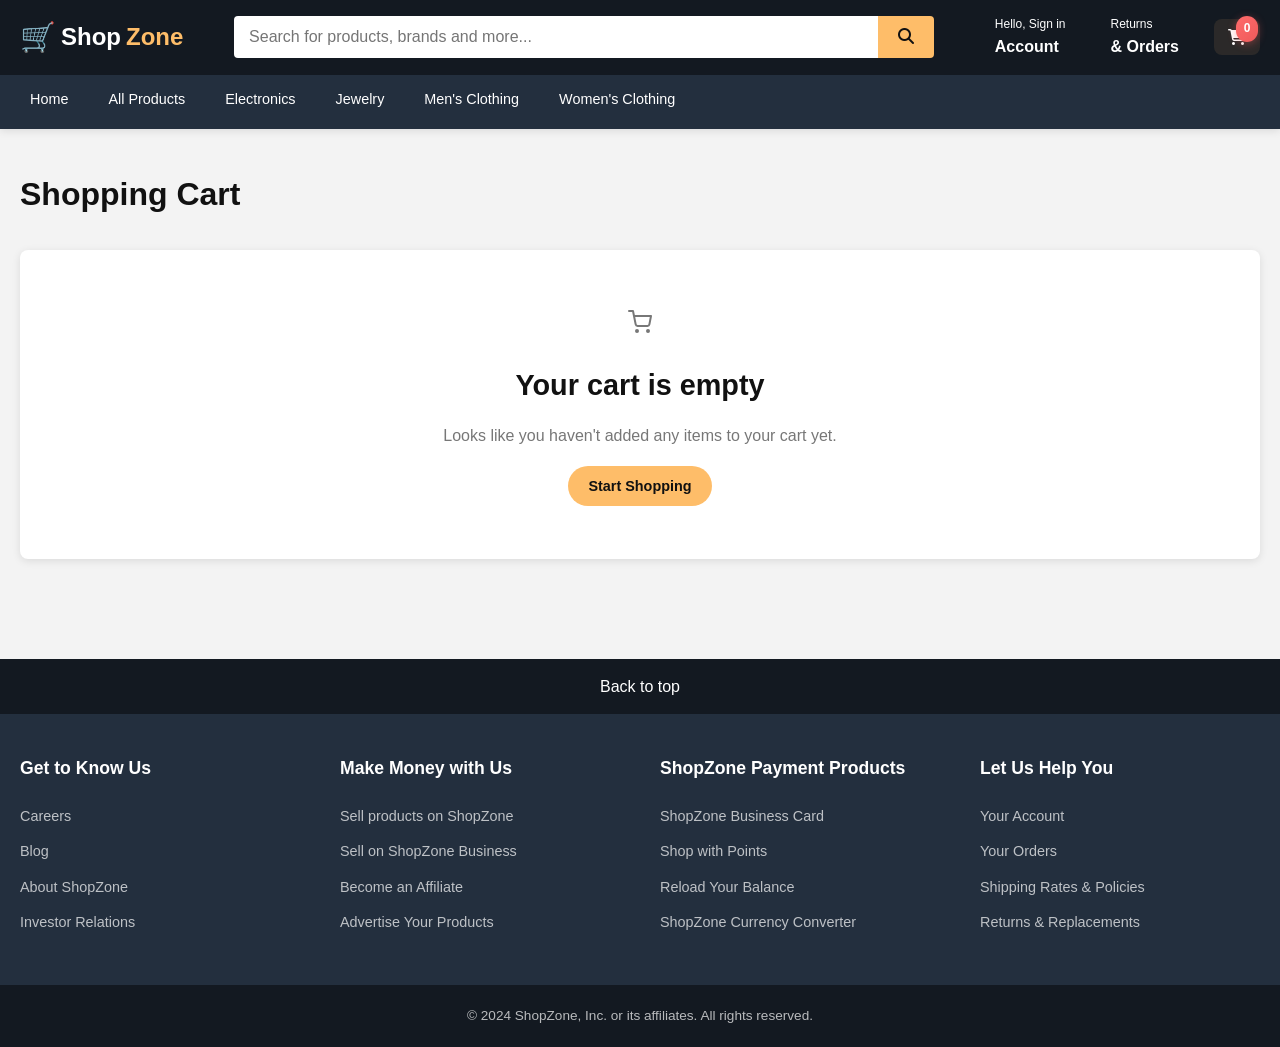
<file: cart.html>
<!DOCTYPE html>
<html lang="en">
<head>
    <meta charset="UTF-8">
    <meta name="viewport" content="width=device-width, initial-scale=1.0">
    <title>Shopping Cart - ShopZone</title>
    <link rel="stylesheet" href="css/style.css">
    <!-- Font Awesome for Icons -->
    <link rel="stylesheet" href="https://cdnjs.cloudflare.com/ajax/libs/font-awesome/6.4.0/css/all.min.css">
</head>
<body>
    <!-- Navigation Bar -->
    <nav class="navbar">
        <div class="navbar-top">
            <!-- Logo -->
            <a href="index.html" class="logo">
                <span class="logo-icon">🛒</span>
                Shop<span>Zone</span>
            </a>

            <!-- Search Bar -->
            <form class="search-bar">
                <input type="text" placeholder="Search for products, brands and more...">
                <button type="submit">
                    <i class="fas fa-search"></i>
                </button>
            </form>

            <!-- Navigation Menu -->
            <div class="nav-menu">
                <div class="nav-item">
                    <span class="small">Hello, Sign in</span>
                    <span class="large">Account</span>
                </div>
                <div class="nav-item">
                    <span class="small">Returns</span>
                    <span class="large">& Orders</span>
                </div>
                <a href="cart.html" class="cart-icon">
                    <i class="fas fa-shopping-cart"></i>
                    <span class="cart-count">0</span>
                </a>
            </div>

            <!-- Mobile Menu Button -->
            <button class="mobile-menu-btn">
                <i class="fas fa-bars"></i>
            </button>
        </div>

        <!-- Bottom Navigation -->
        <div class="navbar-bottom">
            <ul>
                <li><a href="index.html">Home</a></li>
                <li><a href="products.html">All Products</a></li>
                <li><a href="products.html?category=electronics">Electronics</a></li>
                <li><a href="products.html?category=jewelery">Jewelry</a></li>
                <li><a href="products.html?category=men's clothing">Men's Clothing</a></li>
                <li><a href="products.html?category=women's clothing">Women's Clothing</a></li>
            </ul>
        </div>
    </nav>

    <!-- Cart Page -->
    <main class="cart-page">
        <div class="cart-header">
            <h1>Shopping Cart</h1>
        </div>

        <!-- Empty Cart Message -->
        <div class="empty-cart" id="cart-empty" style="display: none;">
            <svg xmlns="http://www.w3.org/2000/svg" width="24" height="24" viewBox="0 0 24 24" fill="none" stroke="currentColor" stroke-width="2" stroke-linecap="round" stroke-linejoin="round">
                <circle cx="9" cy="21" r="1"></circle>
                <circle cx="20" cy="21" r="1"></circle>
                <path d="M1 1h4l2.68 13.39a2 2 0 0 0 2 1.61h9.72a2 2 0 0 0 2-1.61L23 6H6"></path>
            </svg>
            <h2>Your cart is empty</h2>
            <p>Looks like you haven't added any items to your cart yet.</p>
            <a href="products.html" class="btn btn-primary">Start Shopping</a>
        </div>

        <!-- Cart Container -->
        <div class="cart-container">
            <!-- Cart Items -->
            <div class="cart-items" id="cart-items">
                <!-- Cart items will be loaded dynamically -->
            </div>

            <!-- Cart Summary -->
            <div class="cart-summary" id="cart-summary">
                <!-- Cart summary will be loaded dynamically -->
            </div>
        </div>
    </main>

    <!-- Footer -->
    <footer class="footer">
        <div class="footer-back-to-top">
            Back to top
        </div>
        <div class="footer-content">
            <div class="footer-section">
                <h3>Get to Know Us</h3>
                <ul>
                    <li><a href="#">Careers</a></li>
                    <li><a href="#">Blog</a></li>
                    <li><a href="#">About ShopZone</a></li>
                    <li><a href="#">Investor Relations</a></li>
                </ul>
            </div>
            <div class="footer-section">
                <h3>Make Money with Us</h3>
                <ul>
                    <li><a href="#">Sell products on ShopZone</a></li>
                    <li><a href="#">Sell on ShopZone Business</a></li>
                    <li><a href="#">Become an Affiliate</a></li>
                    <li><a href="#">Advertise Your Products</a></li>
                </ul>
            </div>
            <div class="footer-section">
                <h3>ShopZone Payment Products</h3>
                <ul>
                    <li><a href="#">ShopZone Business Card</a></li>
                    <li><a href="#">Shop with Points</a></li>
                    <li><a href="#">Reload Your Balance</a></li>
                    <li><a href="#">ShopZone Currency Converter</a></li>
                </ul>
            </div>
            <div class="footer-section">
                <h3>Let Us Help You</h3>
                <ul>
                    <li><a href="#">Your Account</a></li>
                    <li><a href="#">Your Orders</a></li>
                    <li><a href="#">Shipping Rates & Policies</a></li>
                    <li><a href="#">Returns & Replacements</a></li>
                </ul>
            </div>
        </div>
        <div class="footer-bottom">
            <p>© 2024 ShopZone, Inc. or its affiliates. All rights reserved.</p>
        </div>
    </footer>

    <!-- JavaScript -->
    <script src="js/main.js"></script>
    <script src="js/cart.js"></script>
</body>
</html>
</file>
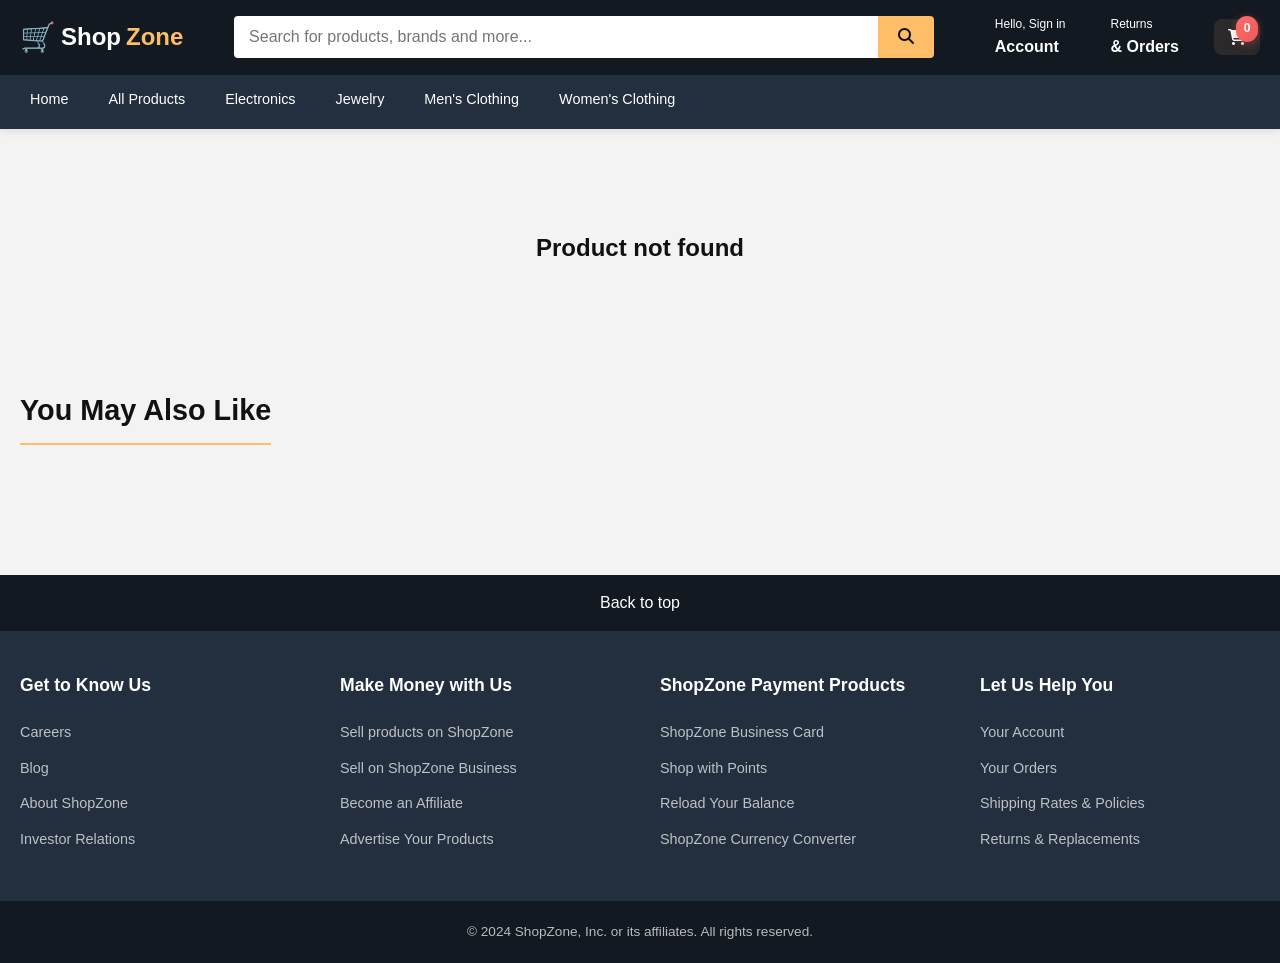
<file: product.html>
<!DOCTYPE html>
<html lang="en">
<head>
    <meta charset="UTF-8">
    <meta name="viewport" content="width=device-width, initial-scale=1.0">
    <title>Product Details - ShopZone</title>
    <link rel="stylesheet" href="css/style.css">
    <!-- Font Awesome for Icons -->
    <link rel="stylesheet" href="https://cdnjs.cloudflare.com/ajax/libs/font-awesome/6.4.0/css/all.min.css">
</head>
<body>
    <!-- Navigation Bar -->
    <nav class="navbar">
        <div class="navbar-top">
            <!-- Logo -->
            <a href="index.html" class="logo">
                <span class="logo-icon">🛒</span>
                Shop<span>Zone</span>
            </a>

            <!-- Search Bar -->
            <form class="search-bar">
                <input type="text" placeholder="Search for products, brands and more...">
                <button type="submit">
                    <i class="fas fa-search"></i>
                </button>
            </form>

            <!-- Navigation Menu -->
            <div class="nav-menu">
                <div class="nav-item">
                    <span class="small">Hello, Sign in</span>
                    <span class="large">Account</span>
                </div>
                <div class="nav-item">
                    <span class="small">Returns</span>
                    <span class="large">& Orders</span>
                </div>
                <a href="cart.html" class="cart-icon">
                    <i class="fas fa-shopping-cart"></i>
                    <span class="cart-count">0</span>
                </a>
            </div>

            <!-- Mobile Menu Button -->
            <button class="mobile-menu-btn">
                <i class="fas fa-bars"></i>
            </button>
        </div>

        <!-- Bottom Navigation -->
        <div class="navbar-bottom">
            <ul>
                <li><a href="index.html">Home</a></li>
                <li><a href="products.html">All Products</a></li>
                <li><a href="products.html?category=electronics">Electronics</a></li>
                <li><a href="products.html?category=jewelery">Jewelry</a></li>
                <li><a href="products.html?category=men's clothing">Men's Clothing</a></li>
                <li><a href="products.html?category=women's clothing">Women's Clothing</a></li>
            </ul>
        </div>
    </nav>

    <!-- Product Details Page -->
    <main class="product-details-page" id="product-details">
        <div class="loading-spinner" id="loading-spinner">
            <div class="spinner"></div>
        </div>
    </main>

    <!-- Related Products Section -->
    <section class="products-section">
        <div class="products-header">
            <h2 class="section-title">You May Also Like</h2>
        </div>
        <div class="products-grid" id="related-products">
            <!-- Related products will be loaded dynamically -->
        </div>
    </section>

    <!-- Footer -->
    <footer class="footer">
        <div class="footer-back-to-top">
            Back to top
        </div>
        <div class="footer-content">
            <div class="footer-section">
                <h3>Get to Know Us</h3>
                <ul>
                    <li><a href="#">Careers</a></li>
                    <li><a href="#">Blog</a></li>
                    <li><a href="#">About ShopZone</a></li>
                    <li><a href="#">Investor Relations</a></li>
                </ul>
            </div>
            <div class="footer-section">
                <h3>Make Money with Us</h3>
                <ul>
                    <li><a href="#">Sell products on ShopZone</a></li>
                    <li><a href="#">Sell on ShopZone Business</a></li>
                    <li><a href="#">Become an Affiliate</a></li>
                    <li><a href="#">Advertise Your Products</a></li>
                </ul>
            </div>
            <div class="footer-section">
                <h3>ShopZone Payment Products</h3>
                <ul>
                    <li><a href="#">ShopZone Business Card</a></li>
                    <li><a href="#">Shop with Points</a></li>
                    <li><a href="#">Reload Your Balance</a></li>
                    <li><a href="#">ShopZone Currency Converter</a></li>
                </ul>
            </div>
            <div class="footer-section">
                <h3>Let Us Help You</h3>
                <ul>
                    <li><a href="#">Your Account</a></li>
                    <li><a href="#">Your Orders</a></li>
                    <li><a href="#">Shipping Rates & Policies</a></li>
                    <li><a href="#">Returns & Replacements</a></li>
                </ul>
            </div>
        </div>
        <div class="footer-bottom">
            <p>© 2024 ShopZone, Inc. or its affiliates. All rights reserved.</p>
        </div>
    </footer>

    <!-- JavaScript -->
    <script src="js/main.js"></script>
    <script src="js/productDetails.js"></script>
    <script>
        // Load related products after main product is loaded
        document.addEventListener('DOMContentLoaded', async function() {
            const urlParams = new URLSearchParams(window.location.search);
            const productId = urlParams.get('id');

            if (productId) {
                try {
                    // Get current product to find related products from same category
                    const product = await fetchProduct(productId);
                    
                    // Fetch products from same category
                    const allProducts = await fetchProducts(product.category);
                    
                    // Filter out current product and get first 4
                    const relatedProducts = allProducts
                        .filter(p => p.id != productId)
                        .slice(0, 4);

                    const relatedGrid = document.getElementById('related-products');
                    if (relatedGrid && relatedProducts.length > 0) {
                        relatedGrid.innerHTML = relatedProducts.map(p => createProductCard(p)).join('');
                    }
                } catch (error) {
                    console.error('Error loading related products:', error);
                }
            }
        });
    </script>
</body>
</html>
</file>
<file: css/style.css>
/* ========================================
   AMAZON-STYLE E-COMMERCE WEBSITE
   Professional CSS Stylesheet
   ======================================== */

/* CSS Variables for consistent theming */
:root {
    --primary-color: #131921;
    --secondary-color: #232f3e;
    --accent-color: #febd69;
    --accent-hover: #f3a847;
    --text-dark: #111;
    --text-light: #555;
    --text-muted: #777;
    --white: #fff;
    --light-bg: #f3f3f3;
    --border-color: #ddd;
    --success-color: #007600;
    --error-color: #c40000;
    --shadow: 0 2px 8px rgba(0, 0, 0, 0.1);
    --shadow-hover: 0 4px 12px rgba(0, 0, 0, 0.15);
    --transition: all 0.3s ease;
    --border-radius: 8px;
}



/* Dark Mode Variables - Modern Blue-Tinted Dark Theme */
[data-theme="dark"] {
    --text-dark: #f1f5f9;
    --text-light: #6593ef;
    --text-muted: #64748b;
    --white: #ffffff;
    --light-bg: #0f172a;
}

[data-theme="dark"] body {
    background-color: #0f172a;
    color: #f1f5f9;
}

[data-theme="dark"] .product-title,
[data-theme="dark"] .product-price,
[data-theme="dark"] .product-details-info h1,
[data-theme="dark"] .product-details-price,
[data-theme="dark"] .cart-item-title,
[data-theme="dark"] .cart-item-price {
    color: #f1f5f9;
}

[data-theme="dark"] .product-price {
    color: #34d399;
}

[data-theme="dark"] .section-title,
[data-theme="dark"] .products-header h1,
[data-theme="dark"] .cart-header h1 {
    color: #f1f5f9;
}

/* Dark Mode Additional Element Styles */
[data-theme="dark"] .category-card,
[data-theme="dark"] .product-card,
[data-theme="dark"] .cart-items,
[data-theme="dark"] .cart-summary,
[data-theme="dark"] .product-details-grid,
[data-theme="dark"] .empty-cart {
    background: #1e293b;
    border-color: #f0f4fa;
}

[data-theme="dark"] .product-image {
    background: #1e293b;
    border-color: #f1f5fa;
}

[data-theme="dark"] .cart-item {
    border-bottom-color: #f3f8ff;
}

[data-theme="dark"] .cart-item-image {
    border-color: #fcfdff;
}

[data-theme="dark"] .filter-sort select,
[data-theme="dark"] input,
[data-theme="dark"] textarea {
    background: #1e293b;
    border-color: #a0c5fa;
    color: #f1f5f9;
}

[data-theme="dark"] .filter-sort select:focus,
[data-theme="dark"] input:focus,
[data-theme="dark"] textarea:focus {
    border-color: #38bdf8;
    box-shadow: 0 0 0 3px rgba(239, 250, 255, 0.3);
}

[data-theme="dark"] .product-details-category {
    background: #334155;
    color: #f8fbff;
}

[data-theme="dark"] .quantity-selector {
    background: #334155;
}

[data-theme="dark"] .quantity-selector button {
    background: #1e293b;
    border-color: #475569;
    color: #f1f5f9;
}

[data-theme="dark"] .cart-quantity-selector {
    background: #334155;
    border-color: #ffffff;
}

[data-theme="dark"] .cart-quantity-selector button {
    background: #1e293b;
    color: #f1f5f9;
}

[data-theme="dark"] .btn-primary {
    background: #38bdf8;
    color: #f2f3f7;
}

[data-theme="dark"] .btn-primary:hover {
    background: #0ea5e9;
}

[data-theme="dark"] .btn-secondary {
    background: #334155;
    color: #f1f5f9;
    border-color: #475569;
}

[data-theme="dark"] .btn-secondary:hover {
    background: #475569;
}

[data-theme="dark"] .btn-add-to-cart {
    background: #38bdf8;
    color: #d9ef69;
}

[data-theme="dark"] .btn-add-to-cart:hover {
    background: #0ea5e9;
}

[data-theme="dark"] .stars {
    color: #38bdf8;
}

[data-theme="dark"] .rating-count,
[data-theme="dark"] .text-muted {
    color: #eef1f7;
}

[data-theme="dark"] .breadcrumb {
    color: #eef1f4;
}

[data-theme="dark"] .breadcrumb a {
    color: #38bdf8;
}

[data-theme="dark"] .product-details-description {
    border-bottom-color: #334155;
}

[data-theme="dark"] .cart-summary h2 {
    border-bottom-color: #334155;
}

[data-theme="dark"] .summary-row.total {
    border-top-color: #334155;
}

[data-theme="dark"] .footer {
    background: #1e293b;
}

[data-theme="dark"] .footer-back-to-top {
    background: #6b8cd9;
}

[data-theme="dark"] .footer-back-to-top:hover {
    background: #4daceb;
}

[data-theme="dark"] .navbar-bottom {
    background: #334155;
    color: white;
}

[data-theme="dark"] .search-bar input {
    background: #1e293b;
    color: #f1f5f9;
}

[data-theme="dark"] .search-bar input::placeholder {
    color: #c8d1de;
}

[data-theme="dark"] .dark-mode-toggle:hover {
    background: rgba(56, 189, 248, 0.2);
}

[data-theme="dark"] .cart-icon:hover {
    background: rgba(56, 189, 248, 0.2);
    border-color: #38bdf8;
}

[data-theme="dark"] .cart-icon:hover svg {
    color: #38bdf8;
}

[data-theme="dark"] .cart-count {
    background: linear-gradient(135deg, #38bdf8, #0ea5e9);
    box-shadow: 0 2px 8px rgba(56, 189, 248, 0.4);
}

[data-theme="dark"] .loading-spinner .spinner {
    border-color: #334155;
    border-top-color: #38bdf8;
}

/* Dark Mode Toggle Button */
.dark-mode-toggle {
    background: transparent;
    border: none;
    color: var(--white);
    font-size: 1.2rem;
    cursor: pointer;
    padding: 8px 12px;
    border-radius: 8px;
    transition: var(--transition);
    display: flex;
    align-items: center;
    gap: 8px;
}

.dark-mode-toggle:hover {
    background: rgba(254, 189, 105, 0.2);
}

.dark-mode-toggle .moon-icon {
    display: none;
}

[data-theme="dark"] .dark-mode-toggle .sun-icon {
    display: none;
}

[data-theme="dark"] .dark-mode-toggle .moon-icon {
    display: inline-block;
}

* {
    margin: 0;
    padding: 0;
    box-sizing: border-box;
}

body {
    font-family: 'Segoe UI', Tahoma, Geneva, Verdana, sans-serif;
    line-height: 1.6;
    color: var(--text-dark);
    background-color: var(--light-bg);
    overflow-x: hidden;
}

a {
    text-decoration: none;
    color: inherit;
}

ul {
    list-style: none;
}

img {
    max-width: 100%;
    height: auto;
    display: block;
}

button {
    cursor: pointer;
    border: none;
    font-family: inherit;
}

.container {
    max-width: 1440px;
    margin: 0 auto;
    padding: 0 20px;
}

/* ========================================
   NAVIGATION BAR
   ======================================== */

.navbar {
    background: var(--primary-color);
    color: var(--white);
    position: sticky;
    top: 0;
    z-index: 1000;
    box-shadow: var(--shadow);
}

.navbar-top {
    display: flex;
    align-items: center;
    justify-content: space-between;
    padding: 10px 20px;
    max-width: 1440px;
    margin: 0 auto;
    gap: 15px;
    min-height: 60px;
}

.logo {
    display: flex;
    align-items: center;
    gap: 5px;
    font-size: 1.5rem;
    font-weight: bold;
    color: var(--white);
    transition: var(--transition);
    flex-shrink: 0;
}

.logo:hover {
    outline: 1px solid var(--white);
    padding: 5px 10px;
    border-radius: 4px;
}

.logo-icon {
    font-size: 1.8rem;
}

.logo span {
    color: var(--accent-color);
}

/* Search Bar */
.search-bar {
    flex: 1;
    max-width: 700px;
    margin: 0 20px;
    display: flex;
    min-width: 0;
}

.search-bar input {
    flex: 1;
    padding: 12px 15px;
    font-size: 1rem;
    border: none;
    border-radius: 4px 0 0 4px;
    outline: none;
    min-width: 0;
}

.search-bar input:focus {
    box-shadow: 0 0 0 3px rgba(255, 153, 0, 0.5);
}

.search-bar button {
    background: var(--accent-color);
    color: var(--text-dark);
    padding: 12px 20px;
    border-radius: 0 4px 4px 0;
    font-size: 1rem;
    transition: var(--transition);
    flex-shrink: 0;
}

.search-bar button:hover {
    background: var(--accent-hover);
}

/* Nav Menu */
.nav-menu {
    display: flex;
    align-items: center;
    gap: 25px;
    flex-shrink: 0;
}

.nav-item {
    display: flex;
    flex-direction: column;
    cursor: pointer;
    transition: var(--transition);
    padding: 5px 10px;
    border-radius: 4px;
    flex-shrink: 0;
}

.nav-item:hover {
    outline: 1px solid var(--white);
}

.nav-item .small {
    font-size: 0.75rem;
}

.nav-item .large {
    font-size: 1rem;
    font-weight: bold;
}

/* Cart Icon */
.cart-icon {
    position: relative;
    display: flex;
    align-items: center;
    gap: 5px;
    cursor: pointer;
    padding: 8px 12px;
    border-radius: 8px;
    transition: var(--transition);
    background: rgba(254, 189, 105, 0.1);
    border: 2px solid transparent;
    flex-shrink: 0;
}

.cart-icon:hover {
    outline: none;
    background: rgba(254, 189, 105, 0.2);
    border-color: var(--accent-color);
    transform: scale(1.05);
}

.cart-icon svg {
    font-size: 1.8rem;
    color: var(--white);
    transition: var(--transition);
}

.cart-icon:hover svg {
    color: var(--accent-color);
    transform: bounce 0.5s ease;
}

@keyframes bounce {
    0%, 100% { transform: translateY(0); }
    50% { transform: translateY(-3px); }
}

.cart-count {
    position: absolute;
    top: -5px;
    right: 0;
    background: linear-gradient(135deg, #ff6b6b, #ee5a5a);
    color: var(--white);
    font-size: 0.75rem;
    font-weight: bold;
    padding: 3px 7px;
    border-radius: 12px;
    min-width: 22px;
    text-align: center;
    box-shadow: 0 2px 8px rgba(238, 90, 90, 0.4);
    animation: pulse 2s infinite;
}

@keyframes pulse {
    0%, 100% { transform: scale(1); }
    50% { transform: scale(1.1); }
}

.cart-icon-text {
    display: flex;
    flex-direction: column;
    align-items: flex-start;
}

.cart-icon-text .small {
    font-size: 0.7rem;
    color: rgba(255, 255, 255, 0.8);
}

.cart-icon-text .cart-label {
    font-size: 0.9rem;
    font-weight: bold;
    color: var(--white);
}

/* Mobile Menu Button */
.mobile-menu-btn {
    display: none;
    background: transparent;
    color: var(--white);
    font-size: 1.5rem;
    padding: 8px 12px;
    border-radius: 8px;
    transition: var(--transition);
    flex-shrink: 0;
}

.mobile-menu-btn:hover {
    background: rgba(255, 255, 255, 0.1);
}

/* Navbar Bottom */
.navbar-bottom {
    background: var(--secondary-color);
    padding: 8px 20px;
    overflow: hidden;
}

.navbar-bottom ul {
    display: flex;
    gap: 20px;
    max-width: 1440px;
    margin: 0 auto;
    overflow-x: auto;
    padding-bottom: 5px;
    -webkit-overflow-scrolling: touch;
}

.navbar-bottom li a {
    color: var(--white);
    font-size: 0.9rem;
    white-space: nowrap;
    transition: var(--transition);
    padding: 5px 10px;
    display: block;
}

.navbar-bottom li a:hover {
    text-decoration: underline;
}

/* Navbar Responsive Styles */

/* Large Desktop - Extra space */
@media (min-width: 1600px) {
    .navbar-top {
        padding: 12px 30px;
    }
    
    .search-bar {
        max-width: 800px;
    }
    
    .nav-menu {
        gap: 30px;
    }
}

/* Small Desktop */
@media (max-width: 1200px) {
    .navbar-top {
        padding: 10px 15px;
    }
    
    .search-bar {
        max-width: 500px;
        margin: 0 15px;
    }
    
    .nav-menu {
        gap: 15px;
    }
    
    .nav-item {
        padding: 5px 8px;
    }
    
    .cart-icon {
        padding: 6px 10px;
    }
}

/* Tablet Landscape */
@media (max-width: 1024px) {
    .navbar-top {
        padding: 10px 15px;
        gap: 10px;
    }
    
    .logo {
        font-size: 1.3rem;
    }
    
    .logo-icon {
        font-size: 1.5rem;
    }
    
    .search-bar {
        max-width: 400px;
        margin: 0 10px;
    }
    
    .search-bar input {
        padding: 10px 12px;
    }
    
    .search-bar button {
        padding: 10px 15px;
    }
    
    .nav-menu {
        gap: 10px;
    }
    
    .nav-item .small {
        font-size: 0.7rem;
    }
    
    .nav-item .large {
        font-size: 0.9rem;
    }
    
    .cart-icon {
        padding: 5px 8px;
    }
    
    .cart-icon svg {
        font-size: 1.5rem;
    }
    
    .cart-icon-text {
        display: none;
    }
    
    .cart-count {
        font-size: 0.7rem;
        min-width: 18px;
        padding: 2px 5px;
    }
}

/* Tablet Portrait */
@media (max-width: 900px) {
    .navbar-top {
        padding: 8px 12px;
        gap: 8px;
    }
    
    .logo {
        font-size: 1.2rem;
    }
    
    .logo-icon {
        font-size: 1.4rem;
    }
    
    .logo span {
        display: inline;
    }
    
    .search-bar {
        max-width: 350px;
        margin: 0 8px;
    }
    
    .search-bar input {
        padding: 8px 10px;
        font-size: 0.9rem;
    }
    
    .search-bar button {
        padding: 8px 12px;
        font-size: 0.9rem;
    }
    
    .nav-menu {
        gap: 8px;
    }
    
    .nav-item .small {
        font-size: 0.65rem;
    }
    
    .nav-item .large {
        font-size: 0.85rem;
    }
    
    .cart-icon {
        padding: 5px 6px;
    }
    
    .cart-icon svg {
        font-size: 1.3rem;
    }
    
    .cart-count {
        font-size: 0.65rem;
        min-width: 16px;
        padding: 1px 4px;
    }
}

/* Mobile Large */
@media (max-width: 768px) {
    .navbar-top {
        padding: 8px 10px;
        gap: 8px;
    }
    
    .logo {
        font-size: 1.1rem;
    }
    
    .logo-icon {
        font-size: 1.3rem;
    }
    
    .logo span {
        display: inline;
    }
    
    .mobile-menu-btn {
        display: block;
        font-size: 1.3rem;
        padding: 6px 10px;
    }
    
    .nav-menu {
        display: none;
        position: absolute;
        top: 100%;
        left: 0;
        right: 0;
        background: var(--primary-color);
        flex-direction: column;
        padding: 15px;
        gap: 10px;
        z-index: 999;
        box-shadow: 0 4px 8px rgba(0, 0, 0, 0.2);
    }

    .nav-menu.active {
        display: flex;
    }

    .nav-item {
        padding: 10px 15px;
        border-radius: 6px;
    }
    
    .nav-item .small {
        font-size: 0.75rem;
    }
    
    .nav-item .large {
        font-size: 1rem;
    }
    
    .nav-item:hover {
        background: rgba(255, 255, 255, 0.1);
        outline: none;
    }
    
    .search-bar {
        order: 3;
        flex-basis: 100%;
        max-width: 100%;
        margin: 8px 0 0;
    }
    
    .search-bar input {
        padding: 10px 12px;
        font-size: 0.9rem;
    }
    
    .search-bar button {
        padding: 10px 15px;
    }
    
    .cart-icon {
        padding: 6px 8px;
    }
    
    .cart-icon svg {
        font-size: 1.4rem;
    }
    
    .cart-count {
        font-size: 0.7rem;
        min-width: 18px;
        padding: 2px 5px;
    }
    
    .cart-icon-text {
        display: none;
    }
    
    .navbar-bottom {
        padding: 6px 10px;
    }
    
    .navbar-bottom ul {
        gap: 15px;
    }
    
    .navbar-bottom li a {
        font-size: 0.85rem;
    }
}

/* Mobile Medium */
@media (max-width: 600px) {
    .navbar-top {
        padding: 6px 8px;
        gap: 6px;
        min-height: 50px;
    }
    
    .logo {
        font-size: 1rem;
    }
    
    .logo-icon {
        font-size: 1.2rem;
    }
    
    .logo span {
        display: inline;
    }
    
    .mobile-menu-btn {
        display: block;
        font-size: 1.2rem;
        padding: 5px 8px;
    }
    
    .nav-menu {
        padding: 12px;
        gap: 8px;
    }
    
    .nav-item {
        padding: 8px 12px;
    }
    
    .nav-item .small {
        font-size: 0.7rem;
    }
    
    .nav-item .large {
        font-size: 0.9rem;
    }
    
    .search-bar {
        order: 3;
        flex-basis: 100%;
        margin: 6px 0 0;
    }
    
    .search-bar input {
        padding: 8px 10px;
        font-size: 0.85rem;
    }
    
    .search-bar button {
        padding: 8px 12px;
        font-size: 0.85rem;
    }
    
    .cart-icon {
        padding: 5px 6px;
    }
    
    .cart-icon svg {
        font-size: 1.2rem;
    }
    
    .cart-count {
        font-size: 0.6rem;
        min-width: 14px;
        padding: 1px 3px;
    }
    
    .navbar-bottom {
        padding: 5px 8px;
    }
    
    .navbar-bottom ul {
        gap: 12px;
    }
    
    .navbar-bottom li a {
        font-size: 0.8rem;
        padding: 4px 8px;
    }
}

/* Mobile Small */
@media (max-width: 400px) {
    .navbar-top {
        padding: 5px 8px;
        gap: 5px;
    }
    
    .logo {
        font-size: 0.9rem;
    }
    
    .logo-icon {
        font-size: 1.1rem;
    }
    
    .logo span {
        display: inline;
    }
    
    .mobile-menu-btn {
        display: block;
        font-size: 1.1rem;
        padding: 4px 6px;
    }
    
    .nav-menu {
        padding: 10px;
        gap: 5px;
    }
    
    .nav-item {
        padding: 6px 10px;
    }
    
    .nav-item .small {
        font-size: 0.65rem;
    }
    
    .nav-item .large {
        font-size: 0.85rem;
    }
    
    .search-bar {
        margin: 5px 0 0;
        gap: 0;
    }
    
    .search-bar input {
        padding: 6px 8px;
        font-size: 0.8rem;
    }
    
    .search-bar button {
        padding: 6px 10px;
        font-size: 0.8rem;
    }
    
    .cart-icon {
        padding: 4px 5px;
    }
    
    .cart-icon svg {
        font-size: 1.1rem;
    }
    
    .cart-count {
        font-size: 0.55rem;
        min-width: 12px;
        padding: 1px 2px;
    }
    
    .navbar-bottom {
        padding: 4px 6px;
    }
    
    .navbar-bottom ul {
        gap: 10px;
    }
    
    .navbar-bottom li a {
        font-size: 0.75rem;
        padding: 3px 6px;
    }
}

/* Touch device optimizations for navbar */
@media (hover: none) and (pointer: coarse) {
    .mobile-menu-btn:active {
        background: rgba(255, 255, 255, 0.2);
    }
    
    .nav-item:active {
        background: rgba(255, 255, 255, 0.1);
    }
    
    .cart-icon:active {
        background: rgba(254, 189, 105, 0.3);
    }
}

/* ========================================
   HERO SECTION
   ======================================== */

.hero {
    background: linear-gradient(135deg, #131921 0%, #232f3e 100%);
    padding: 40px 20px;
    margin-bottom: 30px;
}

.hero-content {
    max-width: 1440px;
    margin: 0 auto;
    text-align: center;
}

.hero h1 {
    font-size: 2.5rem;
    color: var(--white);
    margin-bottom: 15px;
}

.hero p {
    color: rgba(255, 255, 255, 0.8);
    font-size: 1.2rem;
    max-width: 600px;
    margin: 0 auto;
}

/* ========================================
   CATEGORIES SECTION
   ======================================== */

.categories {
    padding: 20px;
    max-width: 1440px;
    margin: 0 auto;
}

.section-title {
    font-size: 1.8rem;
    color: var(--text-dark);
    margin-bottom: 20px;
    padding-bottom: 10px;
    border-bottom: 2px solid var(--accent-color);
    display: inline-block;
}

.categories-grid {
    display: grid;
    grid-template-columns: repeat(auto-fit, minmax(200px, 1fr));
    gap: 20px;
    margin-bottom: 40px;
}

.category-card {
    background: var(--white);
    padding: 20px;
    border-radius: var(--border-radius);
    box-shadow: var(--shadow);
    cursor: pointer;
    transition: var(--transition);
    text-align: center;
}

.category-card:hover {
    transform: translateY(-5px);
    box-shadow: var(--shadow-hover);
}

.category-card h3 {
    color: var(--text-dark);
    font-size: 1.1rem;
    margin-bottom: 10px;
}

.category-card p {
    color: var(--text-muted);
    font-size: 0.9rem;
}

.category-icon {
    font-size: 2.5rem;
    margin-bottom: 10px;
}

/* ========================================
   PRODUCT CARDS
   ======================================== */

.products-section {
    padding: 20px;
    max-width: 1440px;
    margin: 0 auto;
}

.products-grid {
    display: grid;
    grid-template-columns: repeat(auto-fill, minmax(250px, 1fr));
    gap: 25px;
}

.product-card {
    background: var(--white);
    border-radius: var(--border-radius);
    box-shadow: var(--shadow);
    overflow: hidden;
    transition: var(--transition);
    display: flex;
    flex-direction: column;
}

.product-card:hover {
    transform: translateY(-8px) scale(1.02);
    box-shadow: var(--shadow-hover);
    border: 2px solid var(--accent-color);
}

.product-image {
    width: 100%;
    height: 250px;
    object-fit: contain;
    padding: 20px;
    background: var(--white);
    border-bottom: 1px solid var(--border-color);
}

.product-info {
    padding: 20px;
    flex: 1;
    display: flex;
    flex-direction: column;
}

.product-title {
    font-size: 1rem;
    color: var(--text-dark);
    margin-bottom: 10px;
    line-height: 1.4;
    display: -webkit-box;
    -webkit-line-clamp: 2;
    -webkit-box-orient: vertical;
    overflow: hidden;
    min-height: 45px;
}

.product-rating {
    display: flex;
    align-items: center;
    gap: 5px;
    margin-bottom: 10px;
}

.stars {
    color: #febd69;
    font-size: 0.9rem;
}

.rating-count {
    color: var(--text-muted);
    font-size: 0.85rem;
}

.product-price {
    font-size: 1.4rem;
    font-weight: bold;
    color: var(--text-dark);
    margin-bottom: 15px;
}

.product-price .currency {
    font-size: 0.9rem;
    vertical-align: top;
}

.product-actions {
    margin-top: auto;
    display: flex;
    gap: 10px;
}

.btn {
    padding: 12px 20px;
    border-radius: 20px;
    font-size: 0.9rem;
    font-weight: 600;
    transition: var(--transition);
    text-align: center;
    flex: 1;
}

.btn-primary {
    background: var(--accent-color);
    color: var(--text-dark);
}

.btn-primary:hover {
    background: var(--accent-hover);
}

.btn-secondary {
    background: var(--light-bg);
    color: var(--text-dark);
    border: 1px solid var(--border-color);
}

.btn-secondary:hover {
    background: #e8e8e8;
}

/* ========================================
   PRODUCTS PAGE STYLES
   ======================================== */

.products-page {
    padding: 30px 20px;
    max-width: 1440px;
    margin: 0 auto;
}

.products-header {
    display: flex;
    justify-content: space-between;
    align-items: center;
    margin-bottom: 30px;
    flex-wrap: wrap;
    gap: 20px;
}

.products-header h1 {
    font-size: 1.8rem;
}

.filter-sort {
    display: flex;
    gap: 15px;
    align-items: center;
}

.filter-sort label {
    font-weight: 600;
    color: var(--text-dark);
}

.filter-sort select {
    padding: 10px 15px;
    border: 1px solid var(--border-color);
    border-radius: 4px;
    font-size: 0.95rem;
    background: var(--white);
    cursor: pointer;
    outline: none;
}

.filter-sort select:focus {
    border-color: var(--accent-color);
    box-shadow: 0 0 0 3px rgba(254, 189, 105, 0.3);
}

/* ========================================
   PRODUCT DETAILS PAGE
   ======================================== */

.product-details-page {
    padding: 40px 20px;
    max-width: 1440px;
    margin: 0 auto;
}

.breadcrumb {
    margin-bottom: 30px;
    font-size: 0.9rem;
    color: var(--text-muted);
}

.breadcrumb a {
    color: var(--text-light);
    transition: var(--transition);
}

.breadcrumb a:hover {
    color: var(--accent-color);
}

.breadcrumb span {
    margin: 0 10px;
}

.product-details-grid {
    display: grid;
    grid-template-columns: 1fr 1fr;
    gap: 50px;
    background: var(--white);
    padding: 40px;
    border-radius: var(--border-radius);
    box-shadow: var(--shadow);
}

.product-image-container {
    display: flex;
    align-items: center;
    justify-content: center;
}

.product-main-image {
    width: 100%;
    max-width: 500px;
    height: auto;
    object-fit: contain;
}

.product-details-info h1 {
    font-size: 1.8rem;
    color: var(--text-dark);
    margin-bottom: 15px;
    line-height: 1.4;
}

.product-details-category {
    display: inline-block;
    background: var(--light-bg);
    padding: 5px 15px;
    border-radius: 20px;
    font-size: 0.85rem;
    color: var(--text-muted);
    margin-bottom: 20px;
}

.product-details-price {
    font-size: 2rem;
    font-weight: bold;
    color: var(--text-dark);
    margin-bottom: 20px;
}

.product-details-rating {
    display: flex;
    align-items: center;
    gap: 10px;
    margin-bottom: 25px;
}

.product-details-description {
    color: var(--text-light);
    line-height: 1.8;
    margin-bottom: 30px;
    padding-bottom: 30px;
    border-bottom: 1px solid var(--border-color);
}

.add-to-cart-section {
    display: flex;
    gap: 15px;
    flex-wrap: wrap;
}

.quantity-selector {
    display: flex;
    align-items: center;
    gap: 10px;
    background: var(--light-bg);
    padding: 5px;
    border-radius: 25px;
}

.quantity-selector button {
    width: 35px;
    height: 35px;
    border-radius: 50%;
    background: var(--white);
    border: 1px solid var(--border-color);
    font-size: 1.2rem;
    display: flex;
    align-items: center;
    justify-content: center;
    transition: var(--transition);
}

.quantity-selector button:hover {
    background: var(--accent-color);
}

.quantity-selector span {
    font-size: 1.1rem;
    font-weight: 600;
    min-width: 30px;
    text-align: center;
}

.btn-add-to-cart {
    flex: 1;
    min-width: 200px;
    background: var(--accent-color);
    color: var(--text-dark);
    padding: 15px 30px;
    font-size: 1.1rem;
    font-weight: bold;
    border-radius: 25px;
    transition: var(--transition);
}

.btn-add-to-cart:hover {
    background: var(--accent-hover);
    transform: scale(1.02);
}

/* ========================================
   CART PAGE
   ======================================== */

.cart-page {
    padding: 40px 20px;
    max-width: 1440px;
    margin: 0 auto;
}

.cart-header {
    margin-bottom: 30px;
}

.cart-header h1 {
    font-size: 2rem;
}

.cart-container {
    display: grid;
    grid-template-columns: 2fr 1fr;
    gap: 30px;
}

.cart-items {
    background: var(--white);
    border-radius: var(--border-radius);
    box-shadow: var(--shadow);
    overflow: hidden;
}

.cart-item {
    display: flex;
    padding: 25px;
    border-bottom: 1px solid var(--border-color);
    gap: 20px;
}

.cart-item:last-child {
    border-bottom: none;
}

.cart-item-image {
    width: 150px;
    height: 150px;
    object-fit: contain;
    border: 1px solid var(--border-color);
    border-radius: var(--border-radius);
}

.cart-item-details {
    flex: 1;
    display: flex;
    flex-direction: column;
}

.cart-item-title {
    font-size: 1.1rem;
    color: var(--text-dark);
    margin-bottom: 10px;
    line-height: 1.4;
}

.cart-item-price {
    font-size: 1.3rem;
    font-weight: bold;
    color: var(--text-dark);
    margin-bottom: 15px;
}

.cart-item-actions {
    display: flex;
    align-items: center;
    gap: 20px;
    margin-top: auto;
}

.cart-quantity-selector {
    display: flex;
    align-items: center;
    gap: 10px;
    border: 1px solid var(--border-color);
    border-radius: 4px;
    padding: 5px;
}

.cart-quantity-selector button {
    width: 30px;
    height: 30px;
    background: var(--light-bg);
    border: none;
    border-radius: 4px;
    font-size: 1rem;
    transition: var(--transition);
}

.cart-quantity-selector button:hover {
    background: var(--accent-color);
}

.cart-quantity-selector span {
    min-width: 30px;
    text-align: center;
    font-weight: 600;
}

.btn-remove {
    color: var(--error-color);
    background: transparent;
    font-size: 0.9rem;
    padding: 5px 10px;
    transition: var(--transition);
}

.btn-remove:hover {
    text-decoration: underline;
}

/* Cart Summary */
.cart-summary {
    background: var(--white);
    border-radius: var(--border-radius);
    box-shadow: var(--shadow);
    padding: 30px;
    height: fit-content;
    position: sticky;
    top: 100px;
}

.cart-summary h2 {
    font-size: 1.4rem;
    margin-bottom: 20px;
    padding-bottom: 15px;
    border-bottom: 1px solid var(--border-color);
}

.summary-row {
    display: flex;
    justify-content: space-between;
    margin-bottom: 15px;
    font-size: 1rem;
}

.summary-row.total {
    font-size: 1.3rem;
    font-weight: bold;
    margin-top: 20px;
    padding-top: 20px;
    border-top: 1px solid var(--border-color);
}

.btn-checkout {
    width: 100%;
    background: var(--accent-color);
    color: var(--text-dark);
    padding: 15px;
    font-size: 1.1rem;
    font-weight: bold;
    border-radius: 25px;
    margin-top: 20px;
    transition: var(--transition);
}

.btn-checkout:hover {
    background: var(--accent-hover);
}

/* Empty Cart */
.empty-cart {
    text-align: center;
    padding: 60px 20px;
    background: var(--white);
    border-radius: var(--border-radius);
    box-shadow: var(--shadow);
}

.empty-cart svg {
    font-size: 5rem;
    color: var(--text-muted);
    margin-bottom: 20px;
}

.empty-cart h2 {
    font-size: 1.8rem;
    color: var(--text-dark);
    margin-bottom: 15px;
}

.empty-cart p {
    color: var(--text-muted);
    margin-bottom: 25px;
}

/* ========================================
   LOADING SPINNER
   ======================================== */

.loading-spinner {
    display: flex;
    justify-content: center;
    align-items: center;
    padding: 60px;
}

.spinner {
    width: 50px;
    height: 50px;
    border: 5px solid var(--light-bg);
    border-top: 5px solid var(--accent-color);
    border-radius: 50%;
    animation: spin 1s linear infinite;
}

@keyframes spin {
    0% { transform: rotate(0deg); }
    100% { transform: rotate(360deg); }
}

/* ========================================
   FOOTER
   ======================================== */

.footer {
    background: var(--secondary-color);
    color: var(--white);
    margin-top: 60px;
}

.footer-back-to-top {
    background: var(--primary-color);
    text-align: center;
    padding: 15px;
    cursor: pointer;
    transition: var(--transition);
}

.footer-back-to-top:hover {
    background: #0f1419;
}

.footer-content {
    max-width: 1440px;
    margin: 0 auto;
    padding: 40px 20px;
    display: grid;
    grid-template-columns: repeat(auto-fit, minmax(200px, 1fr));
    gap: 40px;
}

.footer-section h3 {
    font-size: 1.1rem;
    margin-bottom: 20px;
    color: var(--white);
}

.footer-section ul li {
    margin-bottom: 10px;
}

.footer-section a {
    color: rgba(255, 255, 255, 0.7);
    font-size: 0.9rem;
    transition: var(--transition);
}

.footer-section a:hover {
    color: var(--white);
    text-decoration: underline;
}

.footer-bottom {
    background: var(--primary-color);
    padding: 20px;
    text-align: center;
}

.footer-bottom p {
    color: rgba(255, 255, 255, 0.7);
    font-size: 0.85rem;
}

/* ========================================
   NOTIFICATIONS / TOAST
   ======================================== */

.toast {
    position: fixed;
    bottom: 30px;
    right: 30px;
    background: var(--success-color);
    color: var(--white);
    padding: 15px 25px;
    border-radius: var(--border-radius);
    box-shadow: var(--shadow-hover);
    transform: translateX(400px);
    transition: var(--transition);
    z-index: 2000;
    display: flex;
    align-items: center;
    gap: 10px;
}

.toast.show {
    transform: translateX(0);
}

.toast.error {
    background: var(--error-color);
}

.toast svg {
    font-size: 1.2rem;
}

/* ========================================
   RESPONSIVE DESIGN
   ======================================== */

/* Extra Large Desktop - 4K Displays */
@media (min-width: 1920px) {
    .container {
        max-width: 1800px;
    }
    
    .products-grid {
        grid-template-columns: repeat(6, 1fr);
    }
    
    .hero h1 {
        font-size: 3rem;
    }
    
    .hero p {
        font-size: 1.4rem;
    }
}

/* Large Desktop */
@media (min-width: 1441px) and (max-width: 1919px) {
    .container {
        max-width: 1600px;
    }
    
    .products-grid {
        grid-template-columns: repeat(5, 1fr);
    }
}

/* Small Desktop */
@media (max-width: 1200px) {
    .products-grid {
        grid-template-columns: repeat(4, 1fr);
    }
    
    .footer-content {
        grid-template-columns: repeat(3, 1fr);
    }
    
    .hero h1 {
        font-size: 2.2rem;
    }
}

/* Tablet Landscape */
@media (max-width: 1024px) {
    .product-details-grid {
        grid-template-columns: 1fr;
        gap: 30px;
    }

    .cart-container {
        grid-template-columns: 1fr;
    }

    .cart-summary {
        position: static;
    }
    
    .products-grid {
        grid-template-columns: repeat(3, 1fr);
    }
    
    .hero h1 {
        font-size: 2rem;
    }
    
    .hero {
        padding: 30px 20px;
    }
}

/* Tablet Portrait */
@media (max-width: 900px) {
    .products-grid {
        grid-template-columns: repeat(2, 1fr);
    }
    
    .categories-grid {
        grid-template-columns: repeat(3, 1fr);
    }
    
    .footer-content {
        grid-template-columns: repeat(2, 1fr);
    }
    
    .search-bar {
        max-width: 100%;
    }
}

/* Mobile Large */
@media (max-width: 768px) {
    .navbar-top {
        flex-wrap: wrap;
        gap: 15px;
    }

    .nav-menu {
        display: none;
        position: absolute;
        top: 100%;
        left: 0;
        right: 0;
        background: var(--primary-color);
        flex-direction: column;
        padding: 20px;
        gap: 15px;
        z-index: 999;
    }

    .nav-menu.active {
        display: flex;
    }

    .nav-item {
        padding: 10px;
    }

    .mobile-menu-btn {
        display: block;
    }

    .search-bar {
        order: 3;
        flex-basis: 100%;
        margin: 10px 0 0;
    }
    
    .search-bar input {
        padding: 10px 12px;
        font-size: 0.9rem;
    }
    
    .search-bar button {
        padding: 10px 15px;
    }

    .hero h1 {
        font-size: 1.8rem;
    }
    
    .hero p {
        font-size: 1rem;
    }
    
    .hero {
        padding: 25px 15px;
    }

    .products-header {
        flex-direction: column;
        align-items: flex-start;
    }
    
    .filter-sort {
        width: 100%;
        flex-wrap: wrap;
    }
    
    .filter-sort select {
        flex: 1;
        min-width: 150px;
    }

    .cart-item {
        flex-direction: column;
        align-items: center;
        text-align: center;
    }

    .cart-item-image {
        width: 120px;
        height: 120px;
    }

    .cart-item-actions {
        justify-content: center;
        flex-wrap: wrap;
    }
    
    .cart-summary {
        padding: 20px;
    }
    
    .product-details-grid {
        padding: 20px;
    }
    
    .product-main-image {
        max-width: 100%;
    }
    
    .cart-container {
        gap: 20px;
    }
}

/* Mobile Medium */
@media (max-width: 600px) {
    .container {
        padding: 0 15px;
    }
    
    .logo {
        font-size: 1.2rem;
    }
    
    .logo-icon {
        font-size: 1.4rem;
    }
    
    .cart-icon {
        padding: 5px 8px;
    }
    
    .cart-icon svg {
        font-size: 1.4rem;
    }
    
    .cart-count {
        font-size: 0.7rem;
        min-width: 16px;
        padding: 1px 4px;
    }
    
    .cart-icon-text {
        display: none;
    }
    
    .navbar-bottom {
        padding: 8px 10px;
    }
    
    .navbar-bottom ul {
        gap: 12px;
    }
    
    .navbar-bottom li a {
        font-size: 0.8rem;
    }
    
    .categories {
        padding: 15px;
    }
    
    .section-title {
        font-size: 1.4rem;
    }
    
    .categories-grid {
        grid-template-columns: repeat(2, 1fr);
        gap: 12px;
    }
    
    .category-card {
        padding: 12px;
    }
    
    .category-card h3 {
        font-size: 0.9rem;
    }
    
    .category-card p {
        font-size: 0.8rem;
    }
    
    .category-icon {
        font-size: 1.8rem;
    }
    
    .products-section {
        padding: 15px;
    }
    
    .products-grid {
        gap: 12px;
    }
    
    .product-card {
        border-radius: 6px;
    }
    
    .product-image {
        height: 160px;
        padding: 12px;
    }
    
    .product-info {
        padding: 12px;
    }
    
    .product-title {
        font-size: 0.85rem;
        min-height: 38px;
    }
    
    .product-price {
        font-size: 1.1rem;
    }
    
    .product-rating {
        gap: 3px;
    }
    
    .stars {
        font-size: 0.8rem;
    }
    
    .rating-count {
        font-size: 0.75rem;
    }
    
    .product-actions {
        flex-direction: column;
        gap: 8px;
    }
    
    .btn {
        padding: 8px 12px;
        font-size: 0.8rem;
        border-radius: 15px;
    }
    
    .product-details-page {
        padding: 15px;
    }
    
    .breadcrumb {
        font-size: 0.75rem;
        flex-wrap: wrap;
    }
    
    .product-details-info h1 {
        font-size: 1.2rem;
    }
    
    .product-details-price {
        font-size: 1.3rem;
    }
    
    .product-details-description {
        font-size: 0.9rem;
    }
    
    .add-to-cart-section {
        flex-direction: column;
    }
    
    .quantity-selector {
        justify-content: center;
    }
    
    .btn-add-to-cart {
        width: 100%;
        padding: 12px 20px;
        font-size: 1rem;
    }
    
    .cart-page {
        padding: 15px;
    }
    
    .cart-header h1 {
        font-size: 1.4rem;
    }
    
    .cart-item {
        padding: 12px;
    }
    
    .cart-item-image {
        width: 90px;
        height: 90px;
    }
    
    .cart-item-title {
        font-size: 0.9rem;
    }
    
    .cart-item-price {
        font-size: 1rem;
    }
    
    .cart-quantity-selector {
        gap: 5px;
    }
    
    .cart-quantity-selector button {
        width: 25px;
        height: 25px;
    }
    
    .footer-content {
        grid-template-columns: 1fr;
        gap: 25px;
        padding: 25px 15px;
    }
    
    .footer-section h3 {
        font-size: 1rem;
    }
    
    .toast {
        left: 10px;
        right: 10px;
        bottom: 10px;
        padding: 12px 15px;
        font-size: 0.9rem;
    }
    
    .toast.show {
        transform: translateY(0);
    }
}

/* Mobile Small */
@media (max-width: 400px) {
    .logo {
        font-size: 1rem;
    }
    
    .logo span {
        display: none;
    }
    
    .logo-icon {
        font-size: 1.2rem;
    }
    
    .search-bar {
        margin: 8px 0 0;
    }
    
    .search-bar input {
        padding: 8px 10px;
        font-size: 0.85rem;
    }
    
    .search-bar button {
        padding: 8px 12px;
    }
    
    .hero {
        padding: 20px 12px;
    }
    
    .hero h1 {
        font-size: 1.4rem;
    }
    
    .hero p {
        font-size: 0.9rem;
    }
    
    .categories-grid {
        grid-template-columns: 1fr;
        gap: 10px;
    }
    
    .category-card {
        padding: 10px;
    }
    
    .products-grid {
        grid-template-columns: 1fr;
        gap: 10px;
    }
    
    .product-image {
        height: 140px;
        padding: 10px;
    }
    
    .product-title {
        font-size: 0.8rem;
    }
    
    .product-price {
        font-size: 1rem;
    }
    
    .stars {
        font-size: 0.75rem;
    }
    
    .rating-count {
        font-size: 0.7rem;
    }
    
    .cart-item {
        padding: 10px;
    }
    
    .cart-item-image {
        width: 80px;
        height: 80px;
    }
    
    .cart-item-details {
        align-items: center;
    }
    
    .cart-item-actions {
        width: 100%;
        justify-content: space-between;
    }
    
    .btn-remove {
        font-size: 0.75rem;
    }
    
    .cart-summary {
        padding: 15px;
    }
    
    .cart-summary h2 {
        font-size: 1.2rem;
    }
    
    .btn-checkout {
        padding: 12px;
        font-size: 1rem;
    }
    
    .footer-bottom {
        padding: 15px;
    }
    
    .footer-bottom p {
        font-size: 0.75rem;
    }
}

/* Touch Device Optimizations */
@media (hover: none) and (pointer: coarse) {
    .product-card:hover {
        transform: none;
    }
    
    .btn:active {
        transform: scale(0.98);
    }
    
    .nav-item:hover {
        outline: none;
    }
    
    .nav-item:active {
        outline: 1px solid var(--white);
    }
    
    .category-card:active {
        transform: scale(0.98);
    }
    
    .cart-quantity-selector button:active {
        background: var(--accent-color);
    }
    
    .quantity-selector button:active {
        background: var(--accent-color);
    }
}

/* High DPI Displays */
@media (-webkit-min-device-pixel-ratio: 2), (min-resolution: 192dpi) {
    .product-image {
        image-rendering: -webkit-optimize-contrast;
        image-rendering: crisp-edges;
    }
}

/* Reduced Motion */
@media (prefers-reduced-motion: reduce) {
    *,
    *::before,
    *::after {
        animation-duration: 0.01ms !important;
        animation-iteration-count: 1 !important;
        transition-duration: 0.01ms !important;
    }
    
    .product-card {
        animation: none;
    }
}

/* Print Styles */
@media print {
    .navbar,
    .footer,
    .product-actions,
    .cart-item-actions,
    .search-bar {
        display: none !important;
    }
    
    body {
        background: white;
    }
    
    .product-card,
    .cart-item {
        break-inside: avoid;
        box-shadow: none;
        border: 1px solid #ddd;
    }
}

/* ========================================
   ANIMATIONS
   ======================================== */

@keyframes fadeIn {
    from {
        opacity: 0;
        transform: translateY(20px);
    }
    to {
        opacity: 1;
        transform: translateY(0);
    }
}

.product-card {
    animation: fadeIn 0.5s ease forwards;
}

.product-card:nth-child(1) { animation-delay: 0.1s; }
.product-card:nth-child(2) { animation-delay: 0.2s; }
.product-card:nth-child(3) { animation-delay: 0.3s; }
.product-card:nth-child(4) { animation-delay: 0.4s; }
.product-card:nth-child(5) { animation-delay: 0.5s; }
.product-card:nth-child(6) { animation-delay: 0.6s; }
.product-card:nth-child(7) { animation-delay: 0.7s; }
.product-card:nth-child(8) { animation-delay: 0.8s; }

@keyframes pulse {
    0%, 100% {
        transform: scale(1);
    }
    50% {
        transform: scale(1.05);
    }
}

.btn-add-to-cart:active {
    animation: pulse 0.3s ease;
}
</file>
